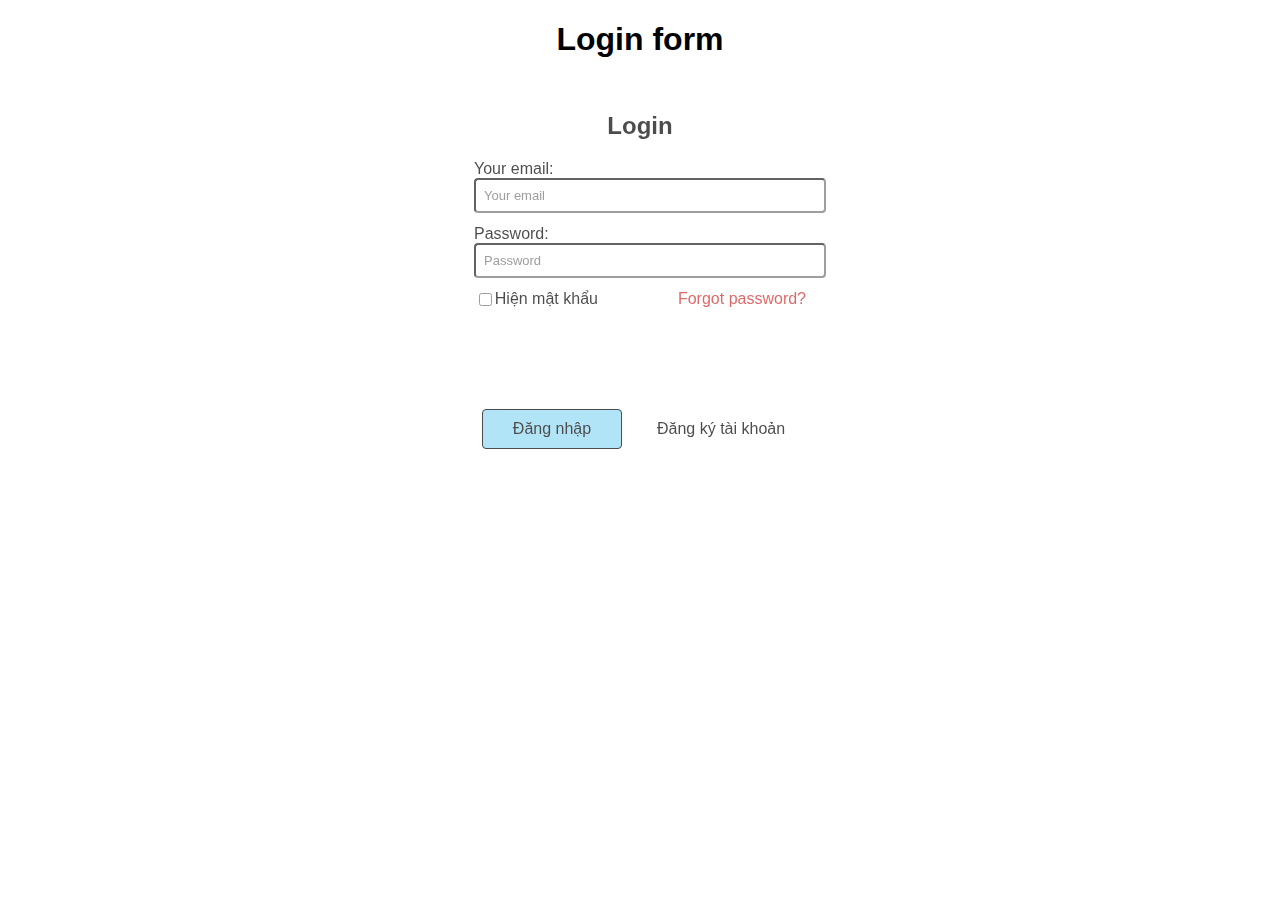
<file: Login/index.html>
<!DOCTYPE html>
<html lang="en">
<head>
    <meta charset="UTF-8">
    <meta name="viewport" content="width=device-width, initial-scale=1.0">
    <title>Đăng nhập</title>
    <link rel="stylesheet" href="./css/main.css">
    
</head>
<body>
    
    <div class="login-total">
        <h1 >Login form</h1>
    </div>
    
    <form action="">
        <div class="login-form">
            
        </div>

        <div class="login-information">
            <div class="login-information-btn">
                <header class="login-information-header">
                    <h2 class="login-header">Login</h2>
                </header>
                <main class="login-body">
                    <!-- required: bắt buộc điền giá trị -->
                    <div class="login-input">
                        <label for="" class="label-info">Your email: </label>
                        <input type="email" name="User" id="" class="login-user" placeholder="Your email" required>
                    </div>
                    <div class="login-input">
                        <label for="" class="label-info">Password: </label>
                        <input type="password" name="User" id="" class="login-user" placeholder="Password" required >
                    </div>    
                    <div class="login-forgot">
                        <input type="checkbox" name="Remember" id="" class="login-remember"> Hiện mật khẩu
                        <span class="login-space"></span>
                        <a href="" class="login-forgot-password">Forgot password?</a>
                    </div>
                </main>
                <footer class="login-footer">
                    <!-- input:submit để hiện dòng chữ cảnh báo -->
                    <input type="submit" value="Đăng nhập" class="login-btn login-btn-login">
                    <input type="submit" value="Đăng ký tài khoản" class="login-btn login-btn-signup">
                </footer>
            </div>
        </div>
    </form>
</body>
</html>
</file>
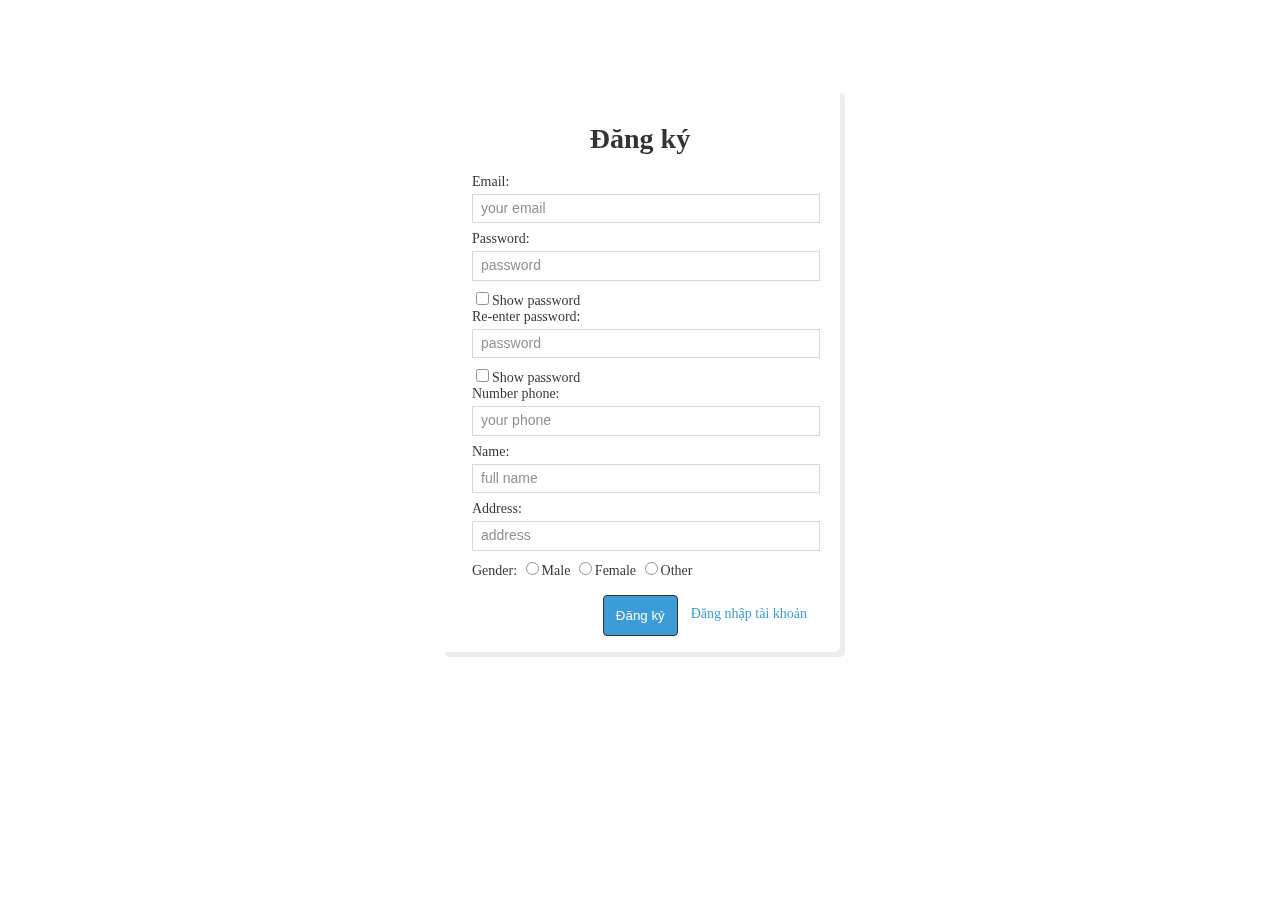
<file: signup/index.html>
<!DOCTYPE html>
<html lang="en">
<head>
    <meta charset="UTF-8">
    <meta name="viewport" content="width=device-width, initial-scale=1.0">
    <title>Đăng ký</title>
    <link rel="stylesheet" href="./css/style.css">
</head>
<body>
    <div class="modal">

    </div>
    <div class="modal__signup">
        <div class="modal__signup-div">
            <header class="modal__signup-header">
                <h1>Đăng ký</h1>
            </header>
            <nav class="modal__signup-nav">
                <div class="modal__signup-info">
                    <label for="">Email: </label>
                    <input type="email" name="" id="" class="modal__signup-text" placeholder="your email">
                </div>

                <div class="modal__signup-info">
                    <label for="">Password: </label>
                    <input type="password" name="" id="" class="modal__signup-text" placeholder="password">
                    <input type="checkbox" name="" id="" class="modal__signup-chechbox">Show password
                </div>

                <div class="modal__signup-info">
                    <label for="">Re-enter password: </label>
                    <input type="password" name="" id="" class="modal__signup-text" placeholder="password">
                    <input type="checkbox" name="" id="" class="modal__signup-chechbox">Show password

                </div>

                <div class="modal__signup-info">
                    <label for="">Number phone: </label>
                    <input type="number" name="" id="" class="modal__signup-text" placeholder="your phone">
                </div>

                <div class="modal__signup-info">
                    <label for="">Name: </label>
                    <input type="text" name="" id="" class="modal__signup-text" placeholder="full name">
                </div>

                <div class="modal__signup-info">
                    <label for="">Address: </label>
                    <input type="text" name="" id="" class="modal__signup-text" placeholder="address">
                </div>

                <div class="modal__signup-gender">
                    <label for="">Gender: </label>
                    <!-- đặt cùng tên(name) -->
                    <input type="radio" name="Gender" id="" class="modal__signup-choose">Male
                    <input type="radio" name="Gender" id="" class="modal__signup-choose">Female
                    <input type="radio" name="Gender" id="" class="modal__signup-choose">Other
                </div>
            </nav>
            <footer class="modal__signup-footer">
                <input type="submit" value="Đăng ký" class="modal__signup-btn-signup">
                <a href="" class="modal__signup-btn-signin">Đăng nhập tài khoản</a>
                
            </footer>
        </div>
    </div>
</body>
</html>
</file>
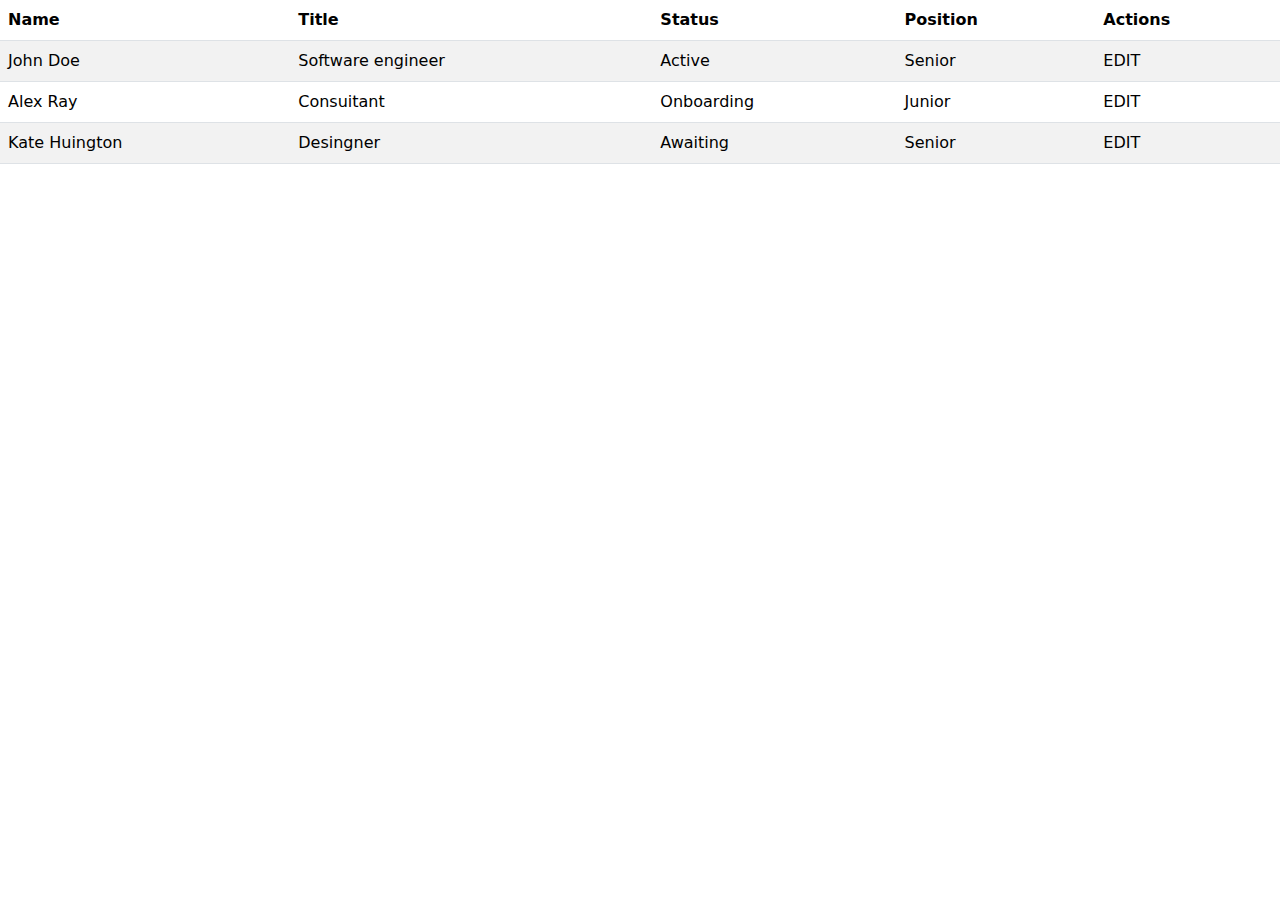
<file: table/index.html>
<!DOCTYPE html>
<html lang="en">
<head>
    <meta charset="UTF-8">
    <meta name="viewport" content="width=device-width, initial-scale=1.0">
    <title>Table</title>
    <link rel="stylesheet" href="./css/css/bootstrap.min.css">
</head>
<body>
    <table class="table table-striped">
        <thead>
            <tr>
                <th>Name</th>
                <th>Title</th>
                <th>Status</th>
                <th>Position</th>
                <th>Actions</th>
            </tr>
        </thead>
        <tbody>
            <tr>
                <td>John Doe</td> 
                <td>Software engineer</td>
                <td>Active</td>
                <td>Senior</td>
                <td>EDIT</td>
            </tr>
            <tr>
                <td>Alex Ray</td>
                <td>Consuitant</td>
                <td>Onboarding</td>
                <td>Junior</td>
                <td>EDIT</td>
            </tr>
            <tr>
                <td>Kate Huington</td>
                <td>Desingner</td>
                <td>Awaiting</td>
                <td>Senior</td>
                <td>EDIT</td>
            </tr>
        </tbody>
    </table>
</body>
</html>
</file>
<file: Login/css/main.css>
html {
    font-family: 'Segoe UI', Tahoma, Geneva, Verdana, sans-serif;
}

.login-total {
    text-align: center;
    
}

.login-form {
    position: fixed;
    top: 0;
    bottom: 0;
    left:0;
    right:0;
    width: 100%;
    height: 100%;
    background-image: url("https://ik.imagekit.io/tvlk/blog/2022/08/bien-long-hai-1.jpg");
    opacity: 0.5;
}


.login-information {
    position: relative;
    margin: auto;
    /* background-color: #fff; */
    background-image: url("https://img.powerpoint.com.vn/uploads/2019/06/09/hinh-nen-powerpoint-bo-bien-thuyen-dau_092718601.jpg");
    /* Độ mờ */
    opacity: 0.7;
    width: 400px;
    min-height: 400px;
    z-index: 5px;
    border-radius: 5px;
}

.login-information-btn {
    padding: 0 34px;
}

.login-information-header {
    text-align: center;
    padding-top: 12px;
    
}

.login-header {
    font-weight: 800px;
}


.login-body {

}

.login-input {
   margin-bottom: 12px;

}

.login-user {
    width: 100%;
    font-size: 13px;
    padding: 8px;
    outline: none;
    border-radius: 4px;
    
}

.login-user:focus {
    border-color: 1px solid #000;
}

.login-forgot {
    display: flex;
    justify-content:flex-end;
    align-content: space-between;
    margin-bottom: 100px;
}

.login-remember {
    /* màu của khung checkbox */
    accent-color: #0000ff;
}

.login-space {
    /* border-left: 1px solid #ccc; */
    height: 18px;
    padding: 0 40px;
}

.login-forgot-password {
    text-decoration: none;
    color: rgb(206, 43, 43);
}

.login-footer {
    display: flex;
    justify-content:flex-end;
    align-content: space-between;
    
}

.login-btn {
    margin: 0 8px;
    padding: 10px 18px;
    width: 160px;
}

.login-btn.login-btn-login {
    background-color:rgba(97, 200, 238,0.7);
    outline: none;
    border: 1px solid #000;
    border-radius: 4px;
    font-size: 16px;

}

.login-btn-signup {
    background-color: #fff;
    border: 1px solid #fff;
    border-radius: 4px;
    font-size: 16px;
}

.login-btn.login-btn-dangnhap:hover {
    background-color:rgb(143, 212, 236); 
    color: #000;
    cursor: pointer;
}

.login-btn-dangky:hover {
    background-color: rgba(110, 106, 106, 0.4);
    color: #fff;
    cursor: pointer;

}
</file>
<file: signup/css/style.css>
html {
    font-size: 14px;
    font-weight: 200px;
}

.modal {
    position: fixed;
    top: 0;
    bottom: 0;
    right: 0;
    left: 0;
    width: 100%;
    height: 100%;
    /* background-color: rgba(0,0,0,0.3); */
    background-image: url(https://i.ytimg.com/vi/BMBeMBoJv1s/maxresdefault.jpg);
    opacity: 0.4;
    
}

.modal__signup {
    
}

.modal__signup-div {
    position: relative;
    width: 400px;
    min-height: 400px; 
    background-color: white ;
    opacity: 0.8;
    margin: auto;
    top: 80px;
    border-radius: 5px;
    box-shadow: 5px 5px rgba(209, 194, 194, 0.4);

    
}

.modal__signup-header {
    text-align: center;
    font-size: 14px;
    padding-top: 16px;
}

.modal__signup-nav {
    padding: 0 32px;
    
}

.modal__signup-info {

}

.modal__signup-text {
    width: 100%;
    padding-top: 4px;
    padding-bottom: 4px; 
    padding-left: 8px; 
    margin-top: 4px;
    margin-bottom: 8px;
    border: 1px solid #ccc;
    outline: none;
    font-size: 14px;
    line-height: 1.4;
}

.modal__signup-text:focus {
    border-color: black;
}

.modal__signup-chechbox {
    accent-color:#0000ff ;
}

.modal__signup-gender {

}

.modal__signup-choose {
    accent-color: #0000ff;
    
}

.modal__signup-footer {
    display: flex;
    padding: 16px 32px;
    justify-content: flex-end;
    
}

.modal__signup-btn-signup {
    padding: 12px;
    background-color: #0c84ce;
    color: #fff;
    border: 1px solid #000;
    border-radius: 4px;
    margin-right: 12px;
    
}

.modal__signup-btn-signup:hover {
    background-color: #71b3dc;
    color: #000;
}
.modal__signup-btn-signin {
    margin-top: 10px;
    background-color: #fff;
    color: #0c84ce;
    border: 1px solid #fff;
    border-radius: 4px;
    text-decoration: none;
}
</file>
